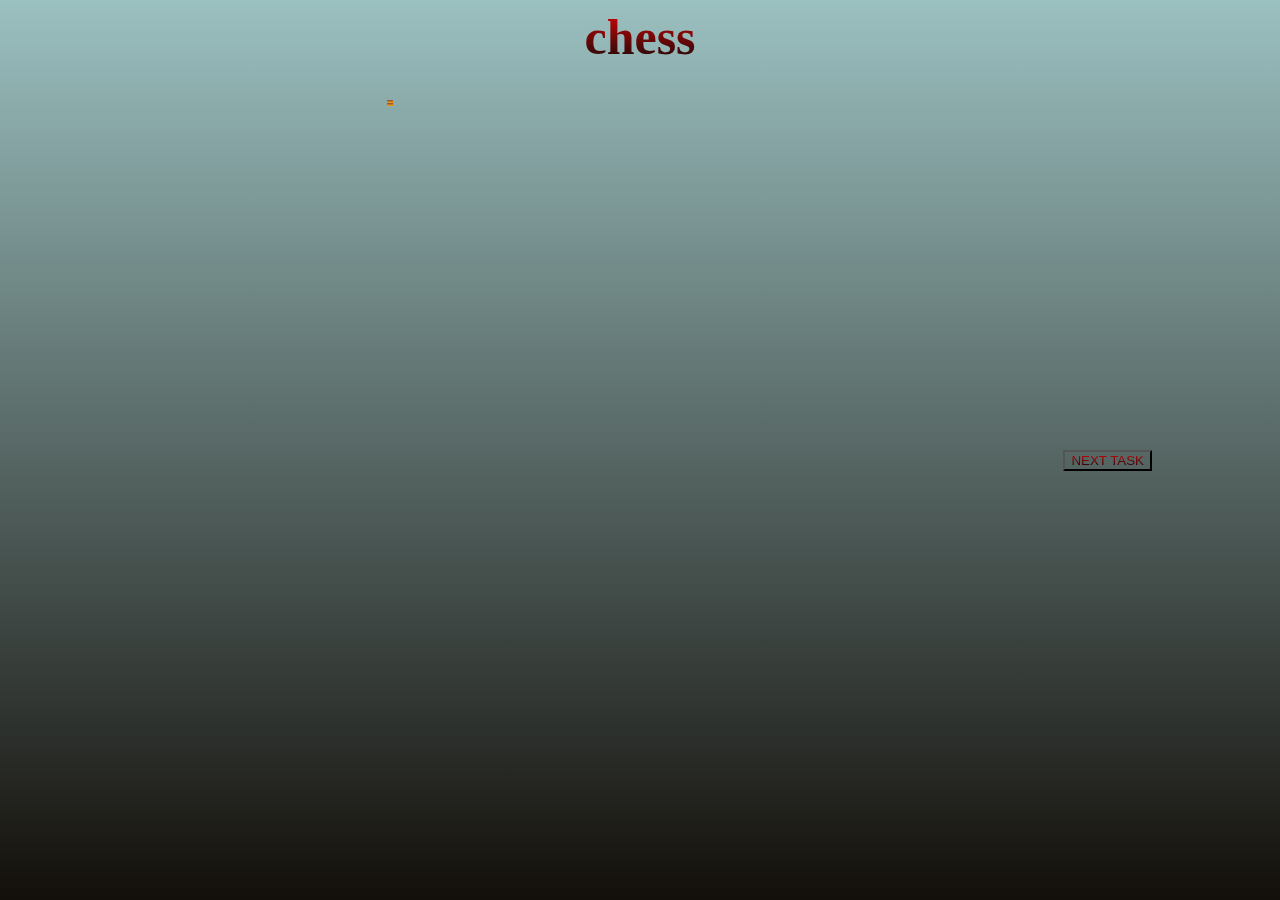
<file: task.html>
<html lang="en">
<head>
    <meta charset="UTF-8">
    <meta http-equiv="X-UA-Compatible" content="IE=edge">
    <meta name="viewport" content="width=device-width, initial-scale=1.0">
    <link rel="stylesheet" href="assets/css/style.css">
    <title>task</title>
</head>
<body>
    <h1>chess</h1>
    <table id="tasktable">
        <button class="nextbutt"><a href="task2.php">NEXT TASK</a></button>
</body>
</html>
</file>
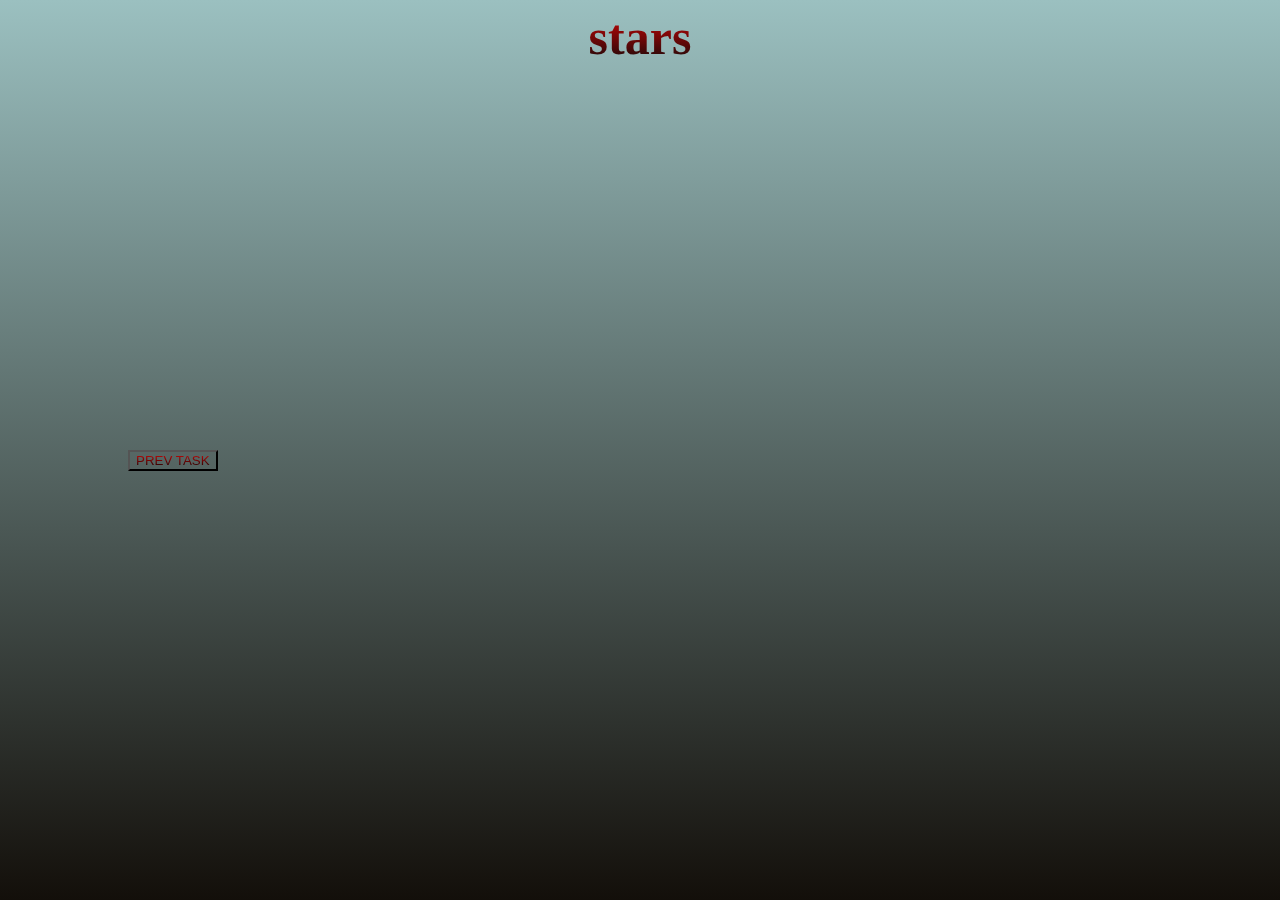
<file: task2.html>
<html lang="en">
<head>
    <meta charset="UTF-8">
    <meta http-equiv="X-UA-Compatible" content="IE=edge">
    <meta name="viewport" content="width=device-width, initial-scale=1.0">
    <link rel="stylesheet" href="assets/css/style.css">
    <title>task</title>
</head>
<body>
    <h1>stars</h1>
        <button class="prevbutt"><a href="task.php">PREV TASK</a></button>
</body>
</html>
</file>
<file: assets/css/style.css>
body{
	background: linear-gradient(to top, rgb(19, 15, 10), 50%, rgb(155, 192, 192));
}
h1{
	text-align: center;
	font-size: 50px;
	background: -webkit-linear-gradient(rgb(226, 4, 4), rgb(10, 10, 10));
  	-webkit-background-clip: text;
  	-webkit-text-fill-color: transparent;
}
#tasktable{
margin:0 30% ;
border:  solid;
border-image: linear-gradient( to top,rgb(255, 166, 0),rgba(121, 5, 5, 0.589)) 100 100 100 100;
}
.whitetd{
	height:50px;
	width:50px;
	background-color:#Fff;
}
.blacktd{
	height:50px;
	width:50px;
	background-color:#000;
}
.nextbutt{
	position: absolute;
	right: 10%;
	top: 50%;
	background: -webkit-linear-gradient(rgb(223, 10, 10), rgb(7, 0, 0));
  	-webkit-background-clip: text;
  	-webkit-text-fill-color: transparent;
}
.prevbutt{
		position: absolute;
		left: 10%;
		top: 50%;
		background: -webkit-linear-gradient(rgb(223, 10, 10), rgb(7, 0, 0));
		  -webkit-background-clip: text;
		  -webkit-text-fill-color: transparent;
	}
	#tasktable2{
		margin:0 30% ;
		border:  solid;
		border-image: linear-gradient( to top,rgb(255, 166, 0),rgba(121, 5, 5, 0.589)) 100 100 100 100;
		}
.starasc{
	position: absolute;
		left: 40%;
		top: 50%;
}		
.stardes{
	position: absolute;
		left: 40%;
		top: 25%;
}		
.starascr{
	position: absolute;
	right: 45%;
		top: 50%;
}		
.stardesr{
	position: absolute;
	right: 45%;
		top: 25%;
}
</file>
